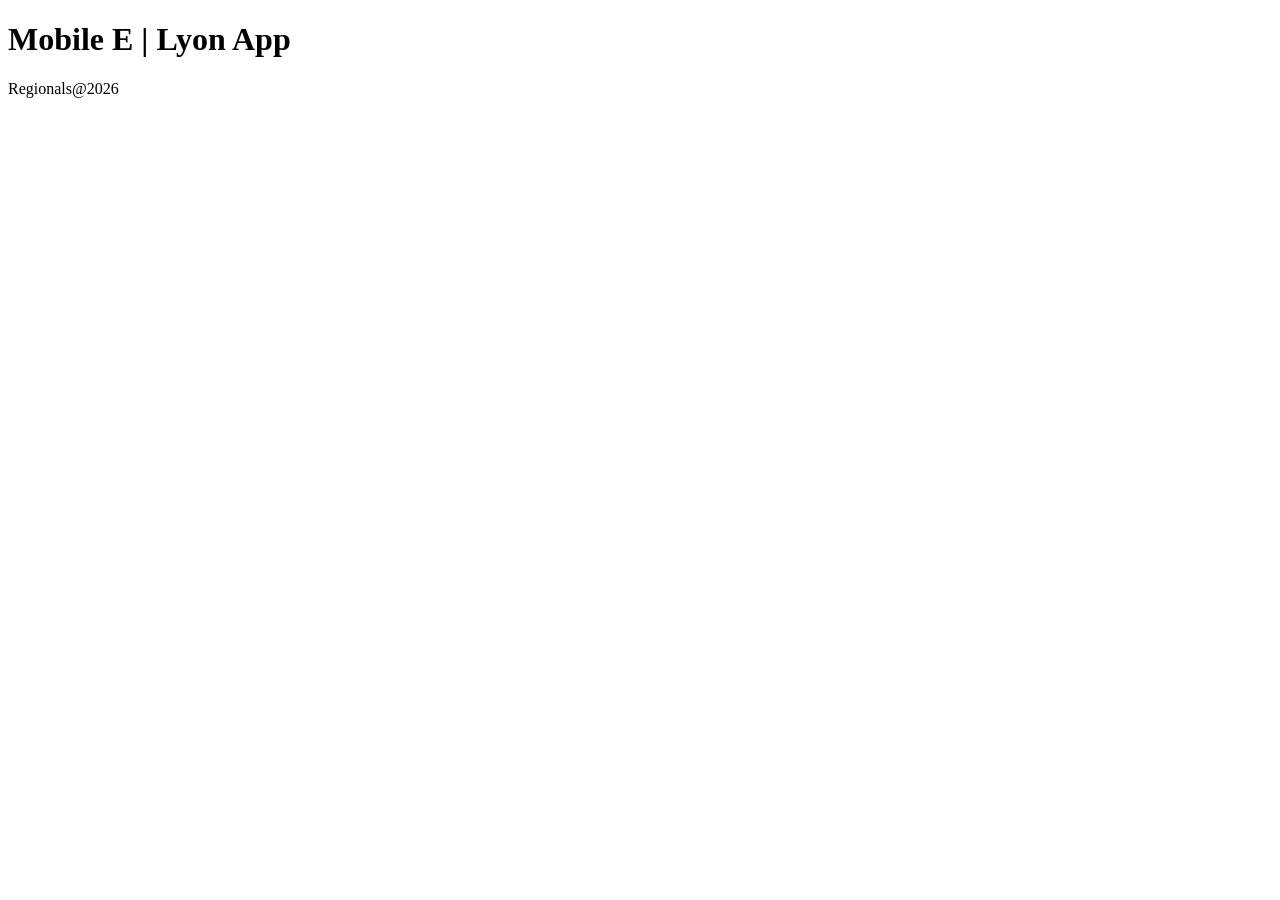
<file: index.html>
<!DOCTYPE html>
<html lang="en">
<head>
    <meta charset="UTF-8">
    <meta name="viewport" content="width=device-width, initial-scale=1.0">
    <title>Mobile E | Lyon App</title>
</head>
<body>

    <header>
        <h1>Mobile E | Lyon App</h1>
    </header>

    <main>
            <form action="">
                <!-- <h2>Favorite Color</h2>

                <label for="">
                    <input type="radio" name="color" id="" value="White"> White
                    
                </label>
                <input type="radio" name="color" id="" value="Red" checked> Red
                <input type="radio" name="color" id="" value="Black"> Black


                <h2>Hobbies</h2>
                <input type="checkbox" name="hobby" id="" value="Programming">
                <input type="checkbox" name="hobby" id="" value="Sports">
                <input type="checkbox" name="hobby" id="" value="Reading">

                <h2>Country</h2>
                <select name="country" id="">
                    <option value="finland">finland</option>
                    <option value="iceland">iceland</option>
                    <option value="austria">austria</option>
                </select>
            </form> -->

            <!-- This is an actual image URL
        <img src="https://i.pinimg.com/736x/f8/14/91/f814910fbc27979a6d844f53ad5eee5f.jpg" alt="flower" width="500">

        <video 
                width="500" 
                controls
                autoplay
                muted
                loop
                poster="https://i.pinimg.com/736x/f8/14/91/f814910fbc27979a6d844f53ad5eee5f.jpg">
                <source src="lyon.mp4" type="video/mp4">
        </video>

         <audio 
                controls                
                loop>
                <source src="lyon.mp4" type="video/mp4">
        </audio> -->

        
    </main>

    <footer>
        <p>Regionals@2026</p>
    </footer>
</body>
</html>
</file>
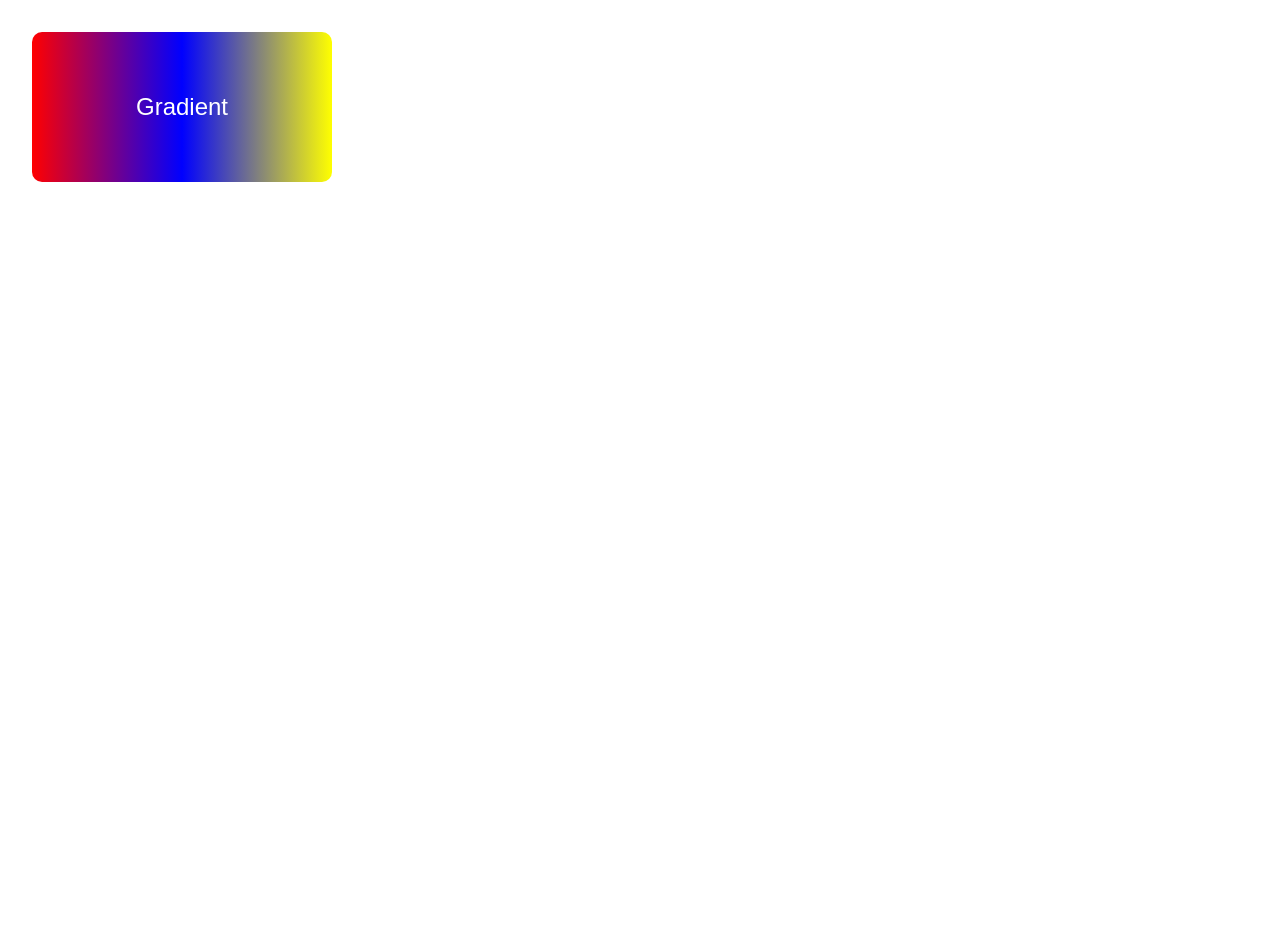
<file: CSS-EFFECTS/index.html>
<!DOCTYPE html>
<html lang="en">
<head>
    <meta charset="UTF-8">
    <meta name="viewport" content="width=device-width, initial-scale=1.0">
    <title>CSS Effects</title>
    <link rel="stylesheet" href="style.css">
</head>
<body>

    <div class="gradient-box">Gradient</div>
    <div class="filter-box">
        <!-- <img src="https://i.pinimg.com/474x/8f/21/b5/8f21b5400eaeb334000c5acc364a4503.jpg" alt="test"> -->
    </div>
    <div class="transform-box">Transform</div>
    <div class="transition-box">Hover Me</div>
    <div class="animation-box">Animation</div>

</body>
</html>
</file>
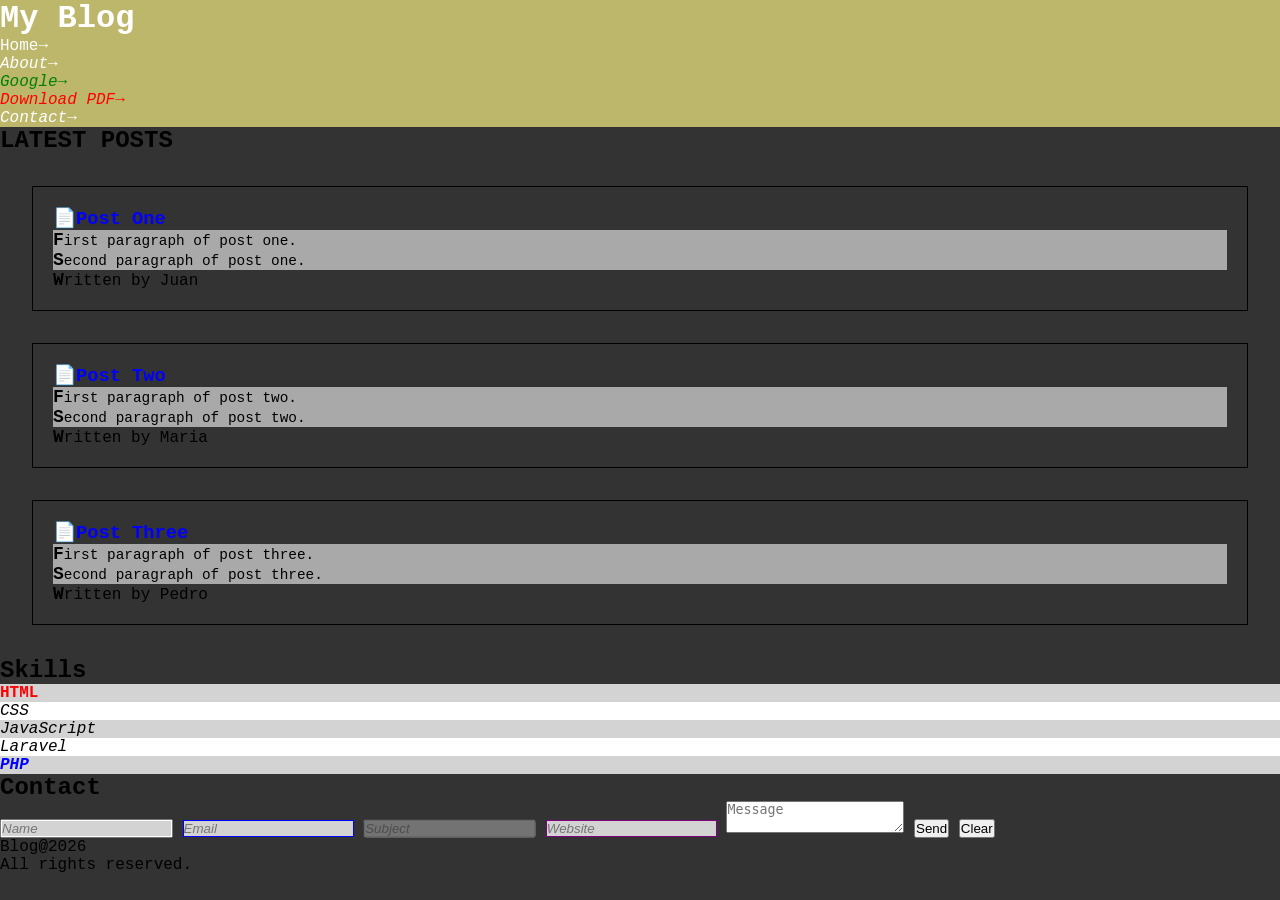
<file: CSS-PRACTICE-2/index.html>
<!DOCTYPE html>
<html lang="en">
<head>
    <meta charset="UTF-8">
    <meta name="viewport" content="width=device-width, initial-scale=1.0">
    <title>CSS Selector Challenge</title>
    <link rel="stylesheet" href="style.css">
</head>
<body>

    <header id="main-header">
        <h1>My Blog</h1>
        <nav>
            <ul>
                <li><a href="#">Home</a></li>
                <li><a href="#">About</a></li>
                <li><a href="https://google.com">Google</a></li>
                <li><a href="document.pdf">Download PDF</a></li>
                <li><a href="#">Contact</a></li>
            </ul>
        </nav>
    </header>

    <main>

        <section class="posts">
            <h2>Latest Posts</h2>

            <div class="card">
                <h3>Post One</h3>
                <p>First paragraph of post one.</p>
                <p>Second paragraph of post one.</p>
                <div class="meta">
                    <p>Written by Juan</p>
                </div>
            </div>

            <div class="card">
                <h3>Post Two</h3>
                <p>First paragraph of post two.</p>
                <p>Second paragraph of post two.</p>
                <div class="meta">
                    <p>Written by Maria</p>
                </div>
            </div>

            <div class="card">
                <h3>Post Three</h3>
                <p>First paragraph of post three.</p>
                <p>Second paragraph of post three.</p>
                <div class="meta">
                    <p>Written by Pedro</p>
                </div>
            </div>

        </section>

        <section class="skills">
            <h2>Skills</h2>
            <ul>
                <li>HTML</li>
                <li>CSS</li>
                <li>JavaScript</li>
                <li>Laravel</li>
                <li>PHP</li>
            </ul>
        </section>

        <section class="contact">
            <h2>Contact</h2>
            <form>
                <input type="text" placeholder="Name" required>
                <input type="email" placeholder="Email" required>
                <input type="text" placeholder="Subject" disabled>
                <input type="url" placeholder="Website">
                <textarea placeholder="Message"></textarea>
                <button class="primary" type="submit">Send</button>
                <button type="reset">Clear</button>
            </form>
        </section>

    </main>

    <footer>
        <p>Blog@2026</p>
        <p>All rights reserved.</p>
    </footer>

</body>
</html>
</file>
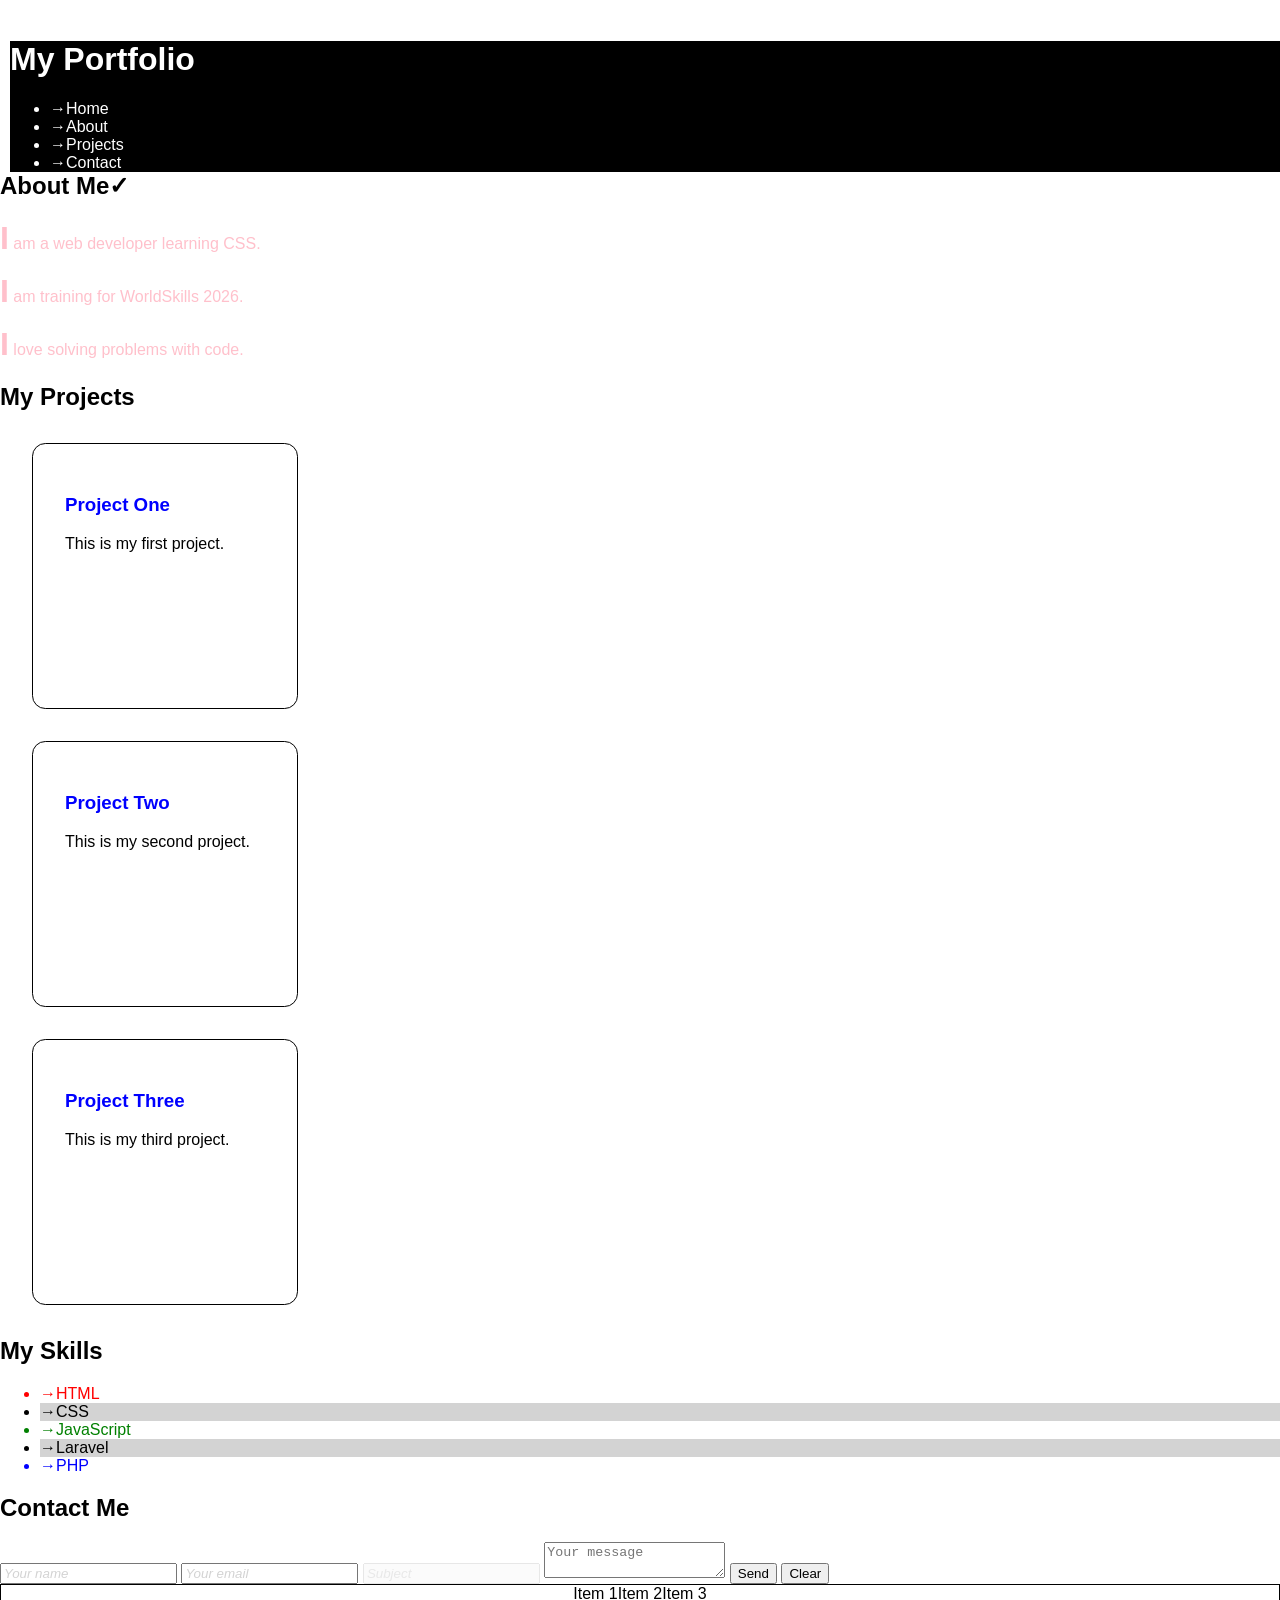
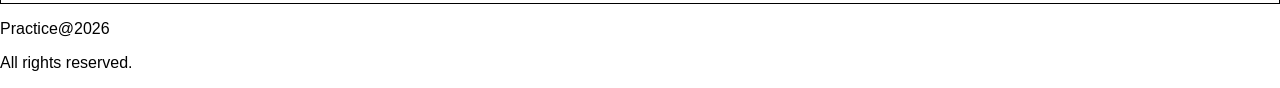
<file: CSS-PRACTICE/index.html>
<!DOCTYPE html>
<html lang="en">
<head>
    <meta charset="UTF-8">
    <meta name="viewport" content="width=device-width, initial-scale=1.0">
    <title>CSS Selector Practice</title>
    <link rel="stylesheet" href="styles.css">
</head>
<body>

    <header id="main-header">
        <h1>My Portfolio</h1>
        <nav>
            <ul>
                <li><a href="#">Home</a></li>
                <li><a href="#">About</a></li>
                <li><a href="#">Projects</a></li>
                <li><a href="#">Contact</a></li>
            </ul>
        </nav>
    </header>

    <main>

        <section class="about">
            <h2>About Me</h2>
            <p>I am a web developer learning CSS.</p>
            <p>I am training for WorldSkills 2026.</p>
            <p>I love solving problems with code.</p>
        </section>

        <section class="projects">
            <h2>My Projects</h2>
            <div class="card">
                <h3>Project One</h3>
                <span class="badge"></span>
                <p>This is my first project.</p>
            </div>
            <div class="card">
                <h3>Project Two</h3>
                <span class="badge"></span>
                <p>This is my second project.</p>
            </div>
            <div class="card">
                <h3>Project Three</h3>
                <span class="badge"></span>
                <p>This is my third project.</p>
            </div>
        </section>

        <section class="skills">
            <h2>My Skills</h2>
            <ul>
                <li>HTML</li>
                <li>CSS</li>
                <li>JavaScript</li>
                <li>Laravel</li>
                <li>PHP</li>
            </ul>
        </section>

        <section class="contact">
            <h2>Contact Me</h2>
            <form>
                <input type="text" placeholder="Your name">
                <input type="email" placeholder="Your email">
                <input type="text" placeholder="Subject" disabled>
                <textarea placeholder="Your message"></textarea>
                <button type="submit">Send</button>
                <button type="reset">Clear</button>
            </form>
        </section>

        <div class="container">   <!-- parent -->
            <div>Item 1</div>     <!-- child -->
            <div>Item 2</div>     <!-- child -->
            <div>Item 3</div>     <!-- child -->
        </div>

    </main>

    <footer>
        <p>Practice@2026</p>
        <p>All rights reserved.</p>
    </footer>

</body>
</html>
</file>
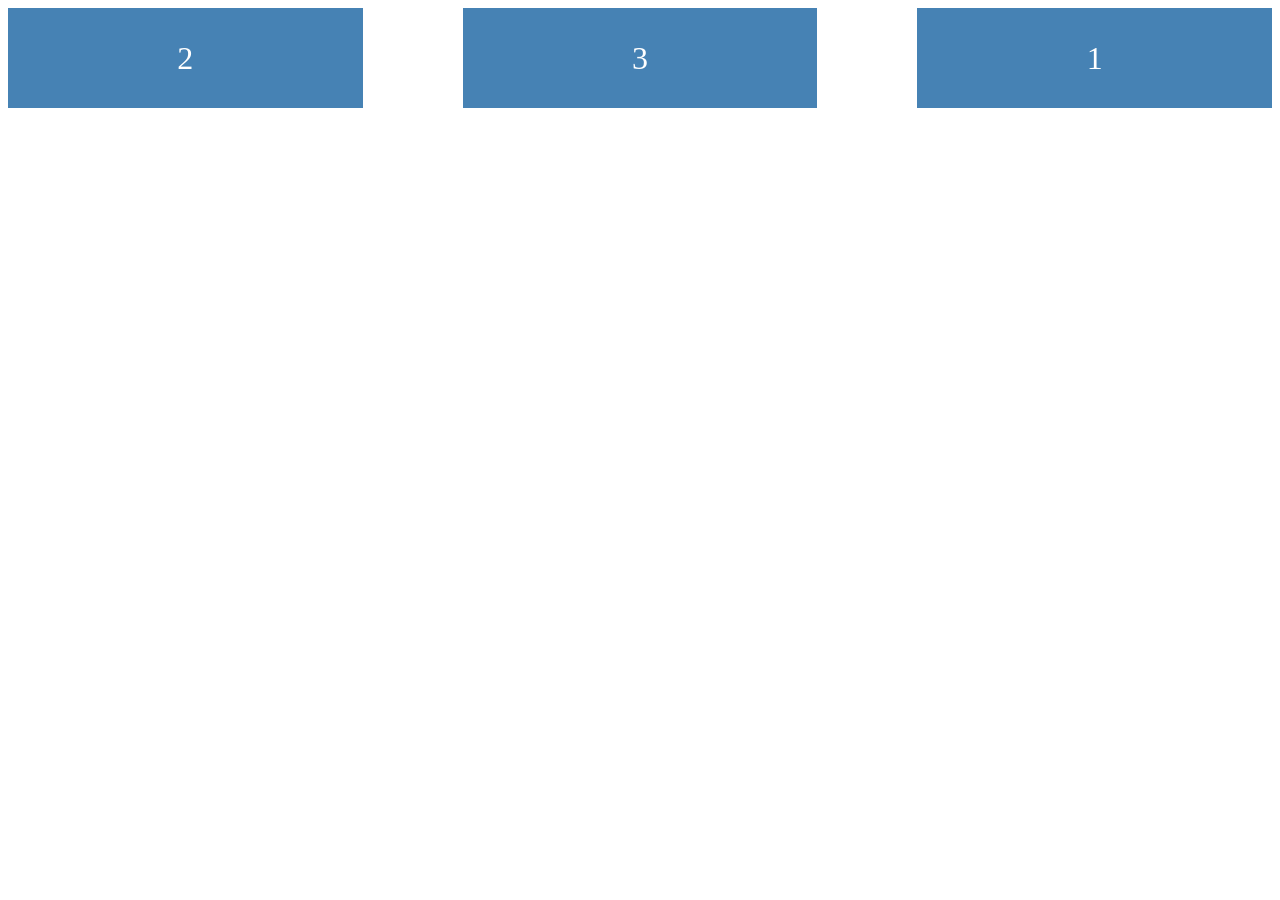
<file: FLEXBOX-2/index.html>
<!DOCTYPE html>
<html lang="en">
<head>
    <meta charset="UTF-8">
    <meta name="viewport" content="width=device-width, initial-scale=1.0">
    <title>FLEXBOX | 2</title>
    <link rel="stylesheet" href="style.css">
</head>
<body>
    
   <div class="container">
        <div class="box">1</div>
        <div class="box">2</div>
        <div class="box">3</div>
    
    </div>

</body>
</html>
</file>
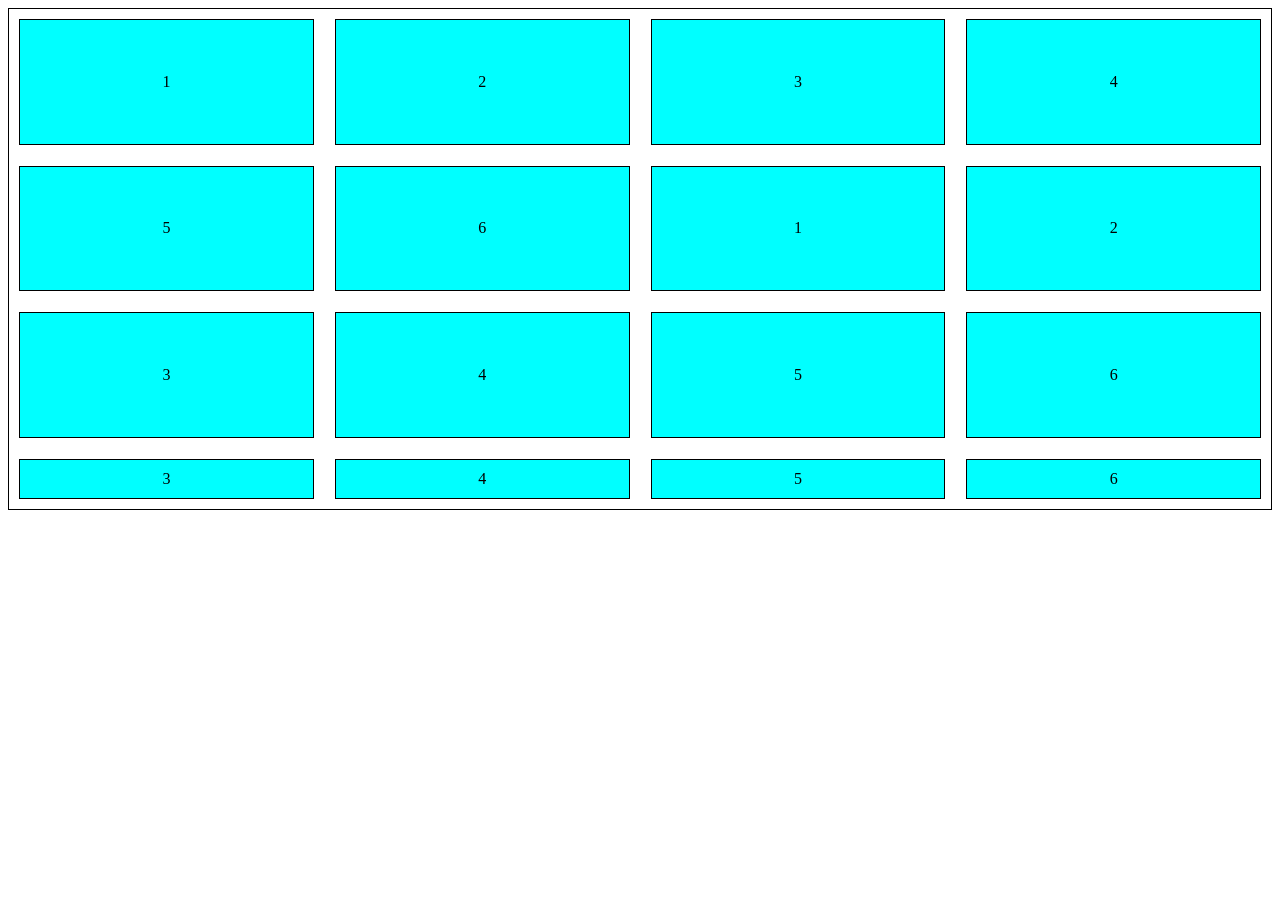
<file: GRID/index.html>
<!DOCTYPE html>
<html lang="en">
<head>
    <meta charset="UTF-8">
    <meta name="viewport" content="width=device-width, initial-scale=1.0">
    <title>GRID PRACTICE</title>
    <link rel="stylesheet" href="style.css">
</head>
<body>
    
   <div class="container">
        <div class="box">1</div>
        <div class="box">2</div>
        <div class="box">3</div>
        <div class="box">4</div>
        <div class="box">5</div>
        <div class="box">6</div>
        <div class="box">1</div>
        <div class="box">2</div>
        <div class="box">3</div>
        <div class="box">4</div>
        <div class="box">5</div>
        <div class="box">6</div>
        <div class="box">3</div>
        <div class="box">4</div>
        <div class="box">5</div>
        <div class="box">6</div>
    </div>

</body>
</html>
</file>
<file: CSS-EFFECTS/style.css>
* {
    margin: 0;
    padding: 0;
    box-sizing: border-box;
}

body {
    font-family: sans-serif;
    padding: 2rem;
    display: flex;
    flex-direction: column;
    gap: 2rem;
}

/* Base styles for all boxes */
.gradient-box,
.filter-box,
.transform-box,
.transition-box,
.animation-box {
    width: 300px;
    height: 150px;
    display: flex;
    justify-content: center;
    align-items: center;
    font-size: 1.5rem;
    color: white;
    border-radius: 10px;
}


.gradient-box
{
    background: linear-gradient(to right, red, blue, yellow);
}
</file>
<file: CSS-PRACTICE-2/style.css>
/* Basic Selectors */
*{
    margin: 0;
    padding: 0;

}
:root{
    --main-color: #333;
}

body{
    font-family: 'Courier New', Courier, monospace;
    background-color: var(--main-color);
}

#main-header{
    background-color: darkkhaki;
    color: white;
}

.card{
    border: 1px solid black;
    margin: 2rem;
    padding: 20px;
}

/* Combinator Selectors */
.card > p{
    background-color: darkgray;
}


.card > p{
    font-size: 0.9rem;
}

.card > h3{
    color: blue;
}

nav a{
    color: white;
    text-decoration: none;
}

/* Attribute Selectors */
a[href^="https"]{
    color: green;
}

a[href$=".pdf"]
{
    color: red;
}

input[type="email"]
{
    border: 1px solid blue;
}

input[required*]
{
    background-color: yellow;
}

input[type="url"]
{
    border: 1px solid purple;
}

.skills li:first-child{
    font-weight: bold;
    color: red;
}
.skills li:last-child{
    font-weight: bold;
    color: blue;
}


.skills li:nth-child(odd)
{
    background-color: lightgray;
}


.skills li:nth-child(even)
{
    background-color: white;
}


li:not(:first-child)
{
    font-style: italic;
}

a:hover{
    color: yellow;
}

.card:hover{
    box-shadow: 5px 5px 5px;
}

input:focus{
    border: 1px solid orange;
    outline: none;
}

input:disabled{
    opacity: 40%;
}

.primary:hover{
    background-color: darkcyan;
    color: white;
}

.posts h2:nth-of-type(1)
{
    text-transform: uppercase;
}

.card h3::before{
    content: "📄" ;
}

nav a::after{
    content: "→ " ;
}

.card p::first-letter{
    font-size: large;
    font-weight: bold;
}

input::placeholder{
    font-style: italic;
    background-color: lightgray;
}


::selection
{
    background-color: yellow;
    color: black;
}
</file>
<file: CSS-PRACTICE/styles.css>
/* p {
    color: red;
}

.highlight {
    background-color: blue;
 
}

.highlight>p {
    color: white;
}

#name {
    text-align: center;
} */

/* 
1. Element Selector: Just call the semantic.
2. ID Selector: use "#" to call an ID.
3. Class Selector: use "." to select the class.
*/


/* .card>p {
    color: blue;
}

.highlight ~ p{
    color: green;
} */

 

/* 
 Combinator Selectors
 1. Use space to select whats inside.
 2. Use > to target whats inside only.
 3. Use + to target whats next.
 4. Use ~ to target whats next ( all ) .
*/


/* 
p:nth-child(2)
{
    color: red;
}
h2:nth-child(1)
{
    color: green;
}

p:nth-of-type(2)
{
    color: beige;
}

button:hover{
    background: blue;
    color: white;
}



input:focus {
    border: 2px solid blue;
    outline: none;
}

input:checked{
    accent-color: red;
}


#active:active{
    background-color: red;
    color: white;
}

#focus:focus{
    background-color: green;
    color: WHITE;
}


h2::before{
    content: "★";
    color: red;
}

h2::after{
    content: " HAHAHA";
    
} */



/* Basic Selectors */

body {
    margin: 0;
    font-family: sans-serif;
}

#main-header{
    background-color: black;
    color: white
}

.card{
    border: 1px solid black;
    padding: 2rem;
    margin: 2rem;
    border-radius: 5%;
}


/* Combinator Selectors */
.about  p{
    color: pink;
}

.card  h3{
    color: blue;
}

nav a{
    text-decoration: none;
    color: white;
}


/* Pseudo-class Selectors */
.skills li:first-child{
    color: red;
}

.skills li:last-child{
    color: blue;
}

.skills li:nth-child(3){
    color: green;
}

.skills li:nth-child(even)
{
    background-color: lightgray;
}

a:hover{
    color: yellow;
}


input:focus{
    border: 2px solid orange;
    outline: none;
    background-color: lightblue;
}

input:disabled{
    opacity: 50%;
}

button:active{
    background-color: black;
}

li::before{
    content:"→" ;
}

.about h2::after{
    content: "✓ ";
}


.about p::first-letter{
    font-size: 2rem;
    font-weight: bold;
}

input::placeholder{
    font-style: italic;
    color: lightgray;

}

::selection{
    background-color: yellow;
    color: black;
}

.card:hover{
    box-shadow:10px 10px 10px 10px ;
}

header{
    position: relative;
    top: 20px;
    left: 10px;
}

.card {
    position: relative; /* reference point */
    width: 200px;
    height: 200px;
}

.badge {
    position: absolute; /* locks to .card */
    top: 0;
    right: 0;
}

.container{
    display: flex;
    border: 1px solid black;
    flex-direction: row;
    justify-content: center;
}
</file>
<file: FLEXBOX-2/style.css>
.container {
    display: flex;
    flex-wrap: wrap;

    gap: 100px;         /* row-gap column-gap */
    
}

.box
{
    background: steelblue;
    color: white;
    width: 100px;
    height: 100px;
    font-size: 2rem;
    text-align: center;
    line-height: 100px;
    flex-grow: 1;
}

.box:nth-child(1) { order: 3; }
.box:nth-child(2) { order: 1; }
.box:nth-child(3) { order: 2; }
</file>
<file: GRID/style.css>
.container
{
    display: grid;
    grid-template-columns: repeat(4,1fr);
    grid-template-rows: repeat(3,1fr);
    border: 1px solid black;
    height: 500px;
    gap: 1px;


}


.box{
    border: 1px solid black;
    margin: 10px;
    padding: 10px;
    display: flex;
    justify-content: center;
    align-items: center;
    background-color: aqua;
}
</file>
